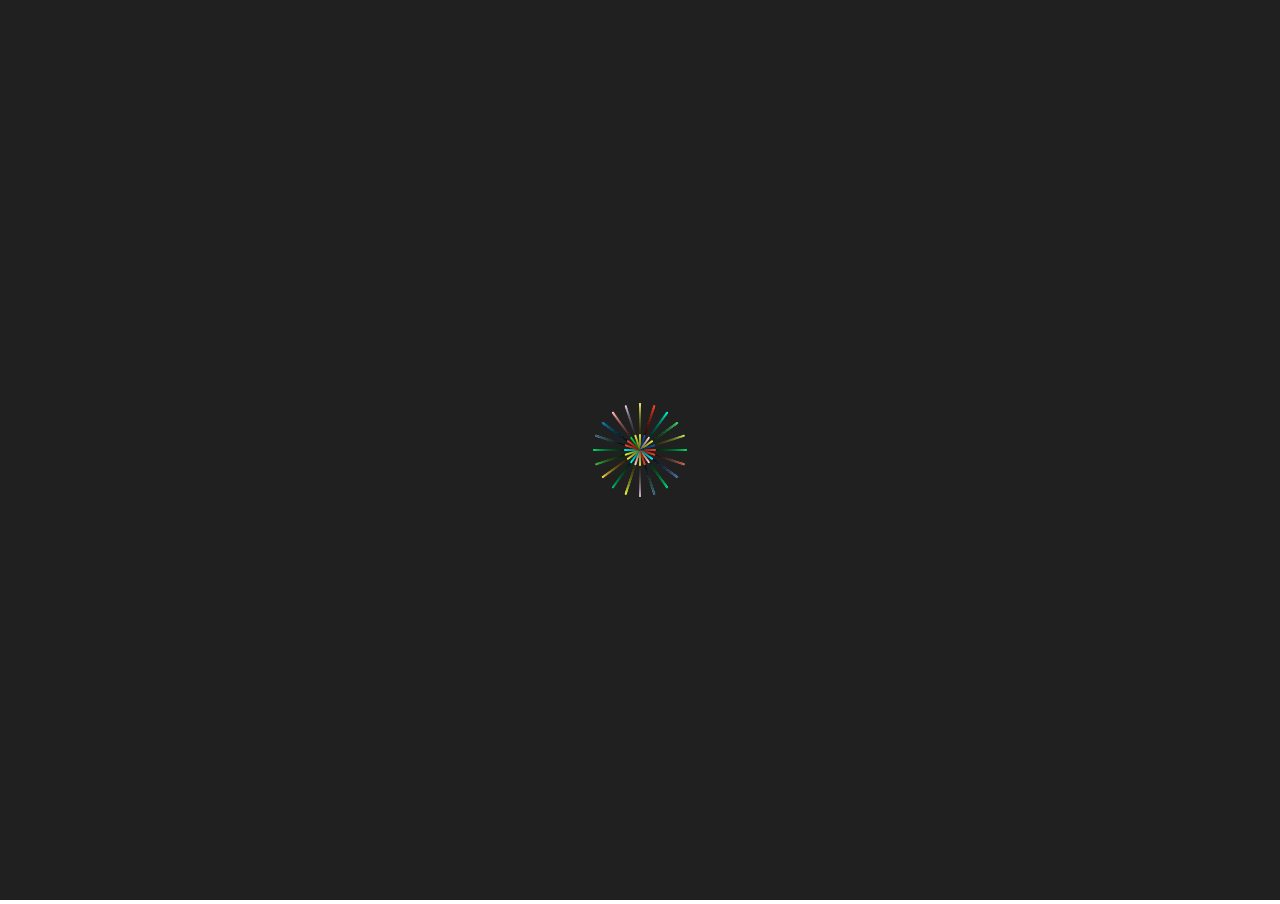
<file: minitask/canvas-demo/index.html>
<!DOCTYPE html>
<html lang="en">
  <head>
    <meta charset="UTF-8" />
    <meta http-equiv="X-UA-Compatible" content="IE=edge" />
    <meta name="viewport" content="width=device-width, initial-scale=1.0" />
    <title>Canvas Demo</title>
    <link rel="stylesheet" href="css/style.css" />
  </head>
  <body>
    <canvas id="canvas"></canvas>
    <script src="js/script.js"></script>
  </body>
</html>
</file>
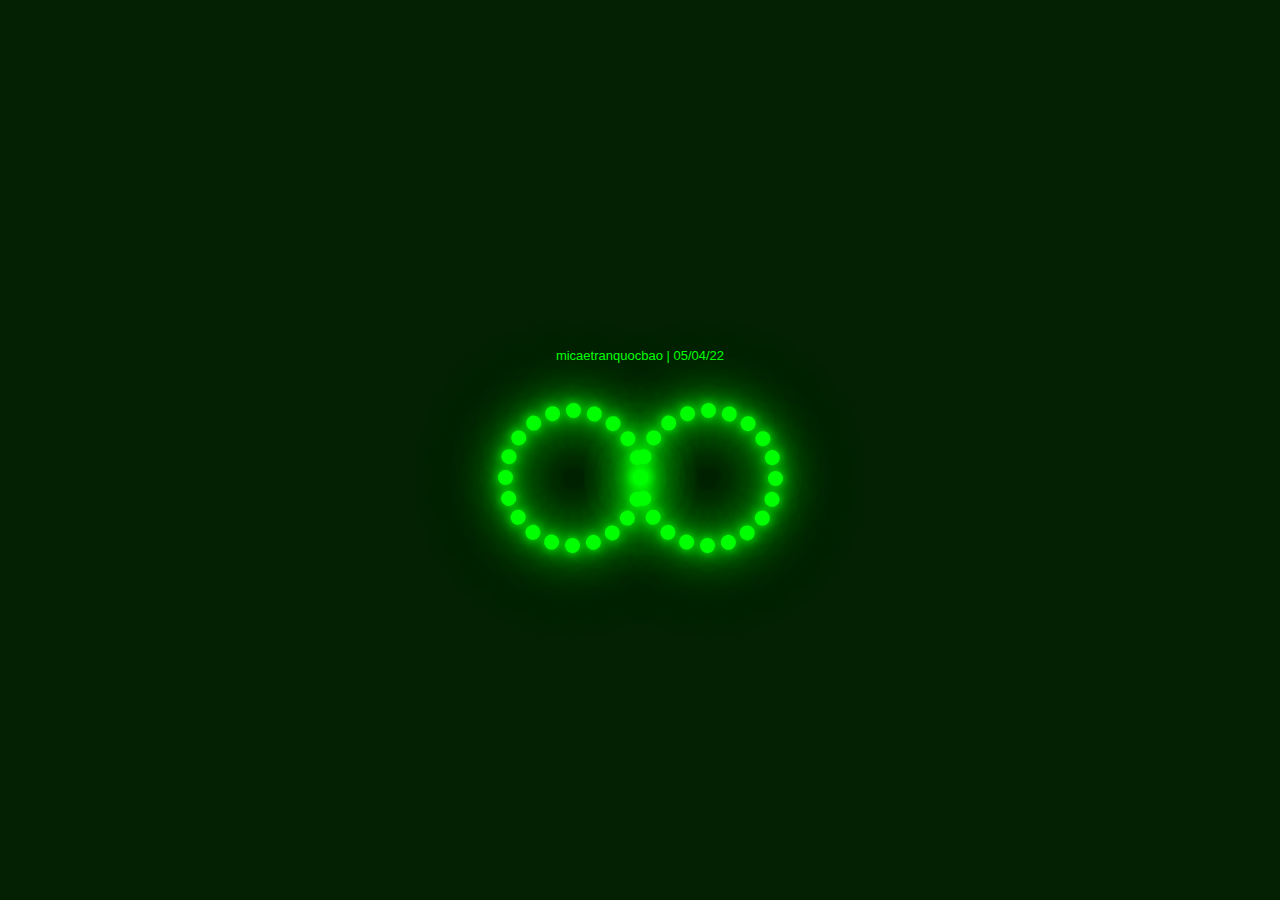
<file: minitask/infinify/index.html>
<!DOCTYPE html>
<html lang="en">
<head>
    <meta charset="UTF-8">
    <meta http-equiv="X-UA-Compatible" content="IE=edge">
    <meta name="viewport" content="width=device-width, initial-scale=1.0">
    <title>Infinity | CSS Only Animation Effects</title>
    <link rel="stylesheet" href="style.css">
</head>
<body>
    <section>
        <div id="quocbaotext">micaetranquocbao | 05/04/22</div>
        <div class="container">
            <div class="circle">
                <span style="--i:0;"></span>
                <span style="--i:1;"></span>
                <span style="--i:2;"></span>
                <span style="--i:3;"></span>
                <span style="--i:4;"></span>
                <span style="--i:5;"></span>
                <span style="--i:6;"></span>
                <span style="--i:7;"></span>
                <span style="--i:8;"></span>
                <span style="--i:9;"></span>
                <span style="--i:10;"></span>
                <span style="--i:11;"></span>
                <span style="--i:12;"></span>
                <span style="--i:13;"></span>
                <span style="--i:14;"></span>
                <span style="--i:15;"></span>
                <span style="--i:16;"></span>
                <span style="--i:17;"></span>
                <span style="--i:18;"></span>
                <span style="--i:19;"></span>
                <span style="--i:20;"></span>
            </div>
            <div class="circle">
                <span style="--i:0;"></span>
                <span style="--i:1;"></span>
                <span style="--i:2;"></span>
                <span style="--i:3;"></span>
                <span style="--i:4;"></span>
                <span style="--i:5;"></span>
                <span style="--i:6;"></span>
                <span style="--i:7;"></span>
                <span style="--i:8;"></span>
                <span style="--i:9;"></span>
                <span style="--i:10;"></span>
                <span style="--i:11;"></span>
                <span style="--i:12;"></span>
                <span style="--i:13;"></span>
                <span style="--i:14;"></span>
                <span style="--i:15;"></span>
                <span style="--i:16;"></span>
                <span style="--i:17;"></span>
                <span style="--i:18;"></span>
                <span style="--i:19;"></span>
                <span style="--i:20;"></span>
            </div>
        </div>
    </section>
</body>
</html>
<!-- thank you Online Tutorials -->
</file>
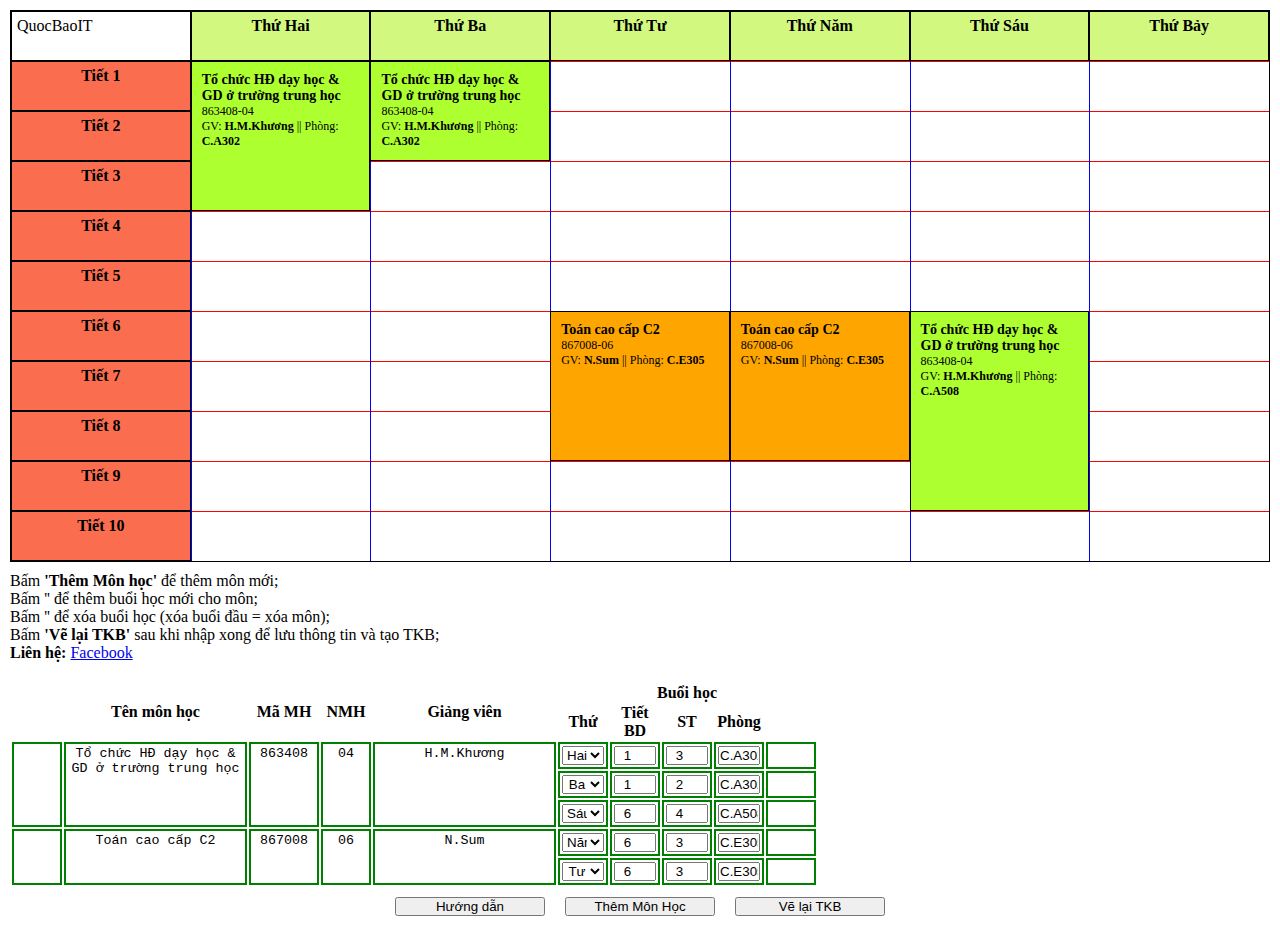
<file: minitask/tkb/index.html>
<!DOCTYPE html>
<html lang="vi">
  <head>
    <meta charset="UTF-8" />
    <meta http-equiv="X-UA-Compatible" content="IE=edge" />
    <meta name="viewport" content="width=device-width, initial-scale=1.0" />
    <title>Vẽ TKB SGU</title>
    <link
      href="https://nhuhatcaphe.blogspot.com/favicon.ico"
      rel="icon"
      type="image/x-icon"
    />
    <link href="http://quocbaoit.com/" rel="canonical" />
    <meta property="og:url" content="http://www.quocbaoit.com/" />
    <meta property="og:type" content="article" />
    <meta property="og:title" content="Vẽ TKB SGU | QUOCBAOIT.COM" />
    <meta
      property="og:description"
      content="Nhập thông tin lớp học để tạo thời khóa biểu theo tuần..."
    />
    <meta
      property="og:image"
      content="https://scontent.fsgn5-3.fna.fbcdn.net/v/t39.30808-6/329781899_601396435162382_775914314438914122_n.jpg?_nc_cat=104&ccb=1-7&_nc_sid=09cbfe&_nc_ohc=l9ARFlG877MAX8puolA&_nc_ht=scontent.fsgn5-3.fna&oh=00_AfDXgqS2dX8ZqO7715KMP5vOvSMwtWiGmPn5AbDy3b5Qdg&oe=64632D07"
    />
    <meta property="fb:app_id" content="241168473575713" />
    <meta property="og:locale" content="vi_VN" />
    <meta property="og:locale:alternate" content="en_US" />
    <meta property="og:locale:alternate" content="fr_FR" />
    <meta property="fb:admins" content="100005461099003" />
    <link
      href="https://cdn.jsdelivr.net/npm/bootstrap@5.3.0-alpha3/dist/css/bootstrap.min.css"
      rel="stylesheet"
      integrity="sha384-KK94CHFLLe+nY2dmCWGMq91rCGa5gtU4mk92HdvYe+M/SXH301p5ILy+dN9+nJOZ"
      crossorigin="anonymous"
    />
    <link
      rel="stylesheet"
      href="https://cdnjs.cloudflare.com/ajax/libs/font-awesome/6.4.0/css/all.min.css"
      integrity="sha512-iecdLmaskl7CVkqkXNQ/ZH/XLlvWZOJyj7Yy7tcenmpD1ypASozpmT/E0iPtmFIB46ZmdtAc9eNBvH0H/ZpiBw=="
      crossorigin="anonymous"
      referrerpolicy="no-referrer"
    />
    <link rel="stylesheet" href="style.css" />
  </head>
  <body>
    <div class="wrap-content">
      <div id="timetable" class=""></div>
      <div class="collapse" id="collapseExample">
        <div class="card card-body">
          <ul>
            <li>Bấm <b>'Thêm Môn học'</b> để thêm môn mới;</li>
            <li>
              Bấm '<i class="fa-sharp fa-solid fa-circle-plus"></i>' để thêm
              buổi học mới cho môn;
            </li>
            <li>
              Bấm '<i class="fa-solid fa-trash"></i>' để xóa buổi học (xóa buổi
              đầu = xóa môn);
            </li>
            <li>
              Bấm <b>'Vẽ lại TKB'</b> sau khi nhập xong để lưu thông tin và tạo
              TKB;
            </li>
            <li>
              <b>Liên hệ:</b>
              <a
                href="https://fb.quocbaoit.com"
                target="_blank"
                rel="noopener noreferrer"
                >Facebook <i class="fa-brands fa-facebook"></i
              ></a>
            </li>
          </ul>
        </div>
      </div>
      <div id="newtable" class="input-group">
        <table id="courseTable" class="table table-bordered border-primary">
          <thead>
            <tr>
              <th rowspan="2" style="width: 50px">&nbsp</th>
              <th rowspan="2">Tên môn học</th>
              <th rowspan="2" style="width: 70px">Mã MH</th>
              <th rowspan="2" style="width: 50px">NMH</th>
              <th rowspan="2">Giảng viên</th>
              <th colspan="5">Buổi học</th>
            </tr>
            <tr>
              <th style="width: 50px">Thứ</th>
              <th style="width: 50px">Tiết BD</th>
              <th style="width: 50px">ST</th>
              <th style="width: 50px">Phòng</th>
              <th style="width: 50px">&nbsp</th>
            </tr>
          </thead>
          <tbody></tbody>
        </table>

        <div class="groupButton">
          <button
            class="btn btn-info"
            type="button"
            data-bs-toggle="collapse"
            data-bs-target="#collapseExample"
            aria-expanded="false"
            aria-controls="collapseExample"
          >
            <i class="fa-solid fa-circle-info"></i>
            Hướng dẫn
          </button>
          <button
            id="addCourseButton"
            class="btn btn-primary"
            type="button"
            onclick="addCourse()"
          >
            Thêm Môn Học
          </button>
          <button
            type="button"
            id="redrawTimetableButton"
            class="btn btn-danger"
            onclick="getNewDataFromForm()"
          >
            Vẽ lại TKB
          </button>
        </div>
      </div>
    </div>
    <script
      src="https://cdn.jsdelivr.net/npm/@popperjs/core@2.11.7/dist/umd/popper.min.js"
      integrity="sha384-zYPOMqeu1DAVkHiLqWBUTcbYfZ8osu1Nd6Z89ify25QV9guujx43ITvfi12/QExE"
      crossorigin="anonymous"
    ></script>
    <script
      src="https://cdn.jsdelivr.net/npm/bootstrap@5.3.0-alpha3/dist/js/bootstrap.min.js"
      integrity="sha384-Y4oOpwW3duJdCWv5ly8SCFYWqFDsfob/3GkgExXKV4idmbt98QcxXYs9UoXAB7BZ"
      crossorigin="anonymous"
    ></script>
    <script src="drawTKB.js"></script>
    <script src="handleData2.js"></script>
    <script src="script2.js"></script>
  </body>
</html>
</file>
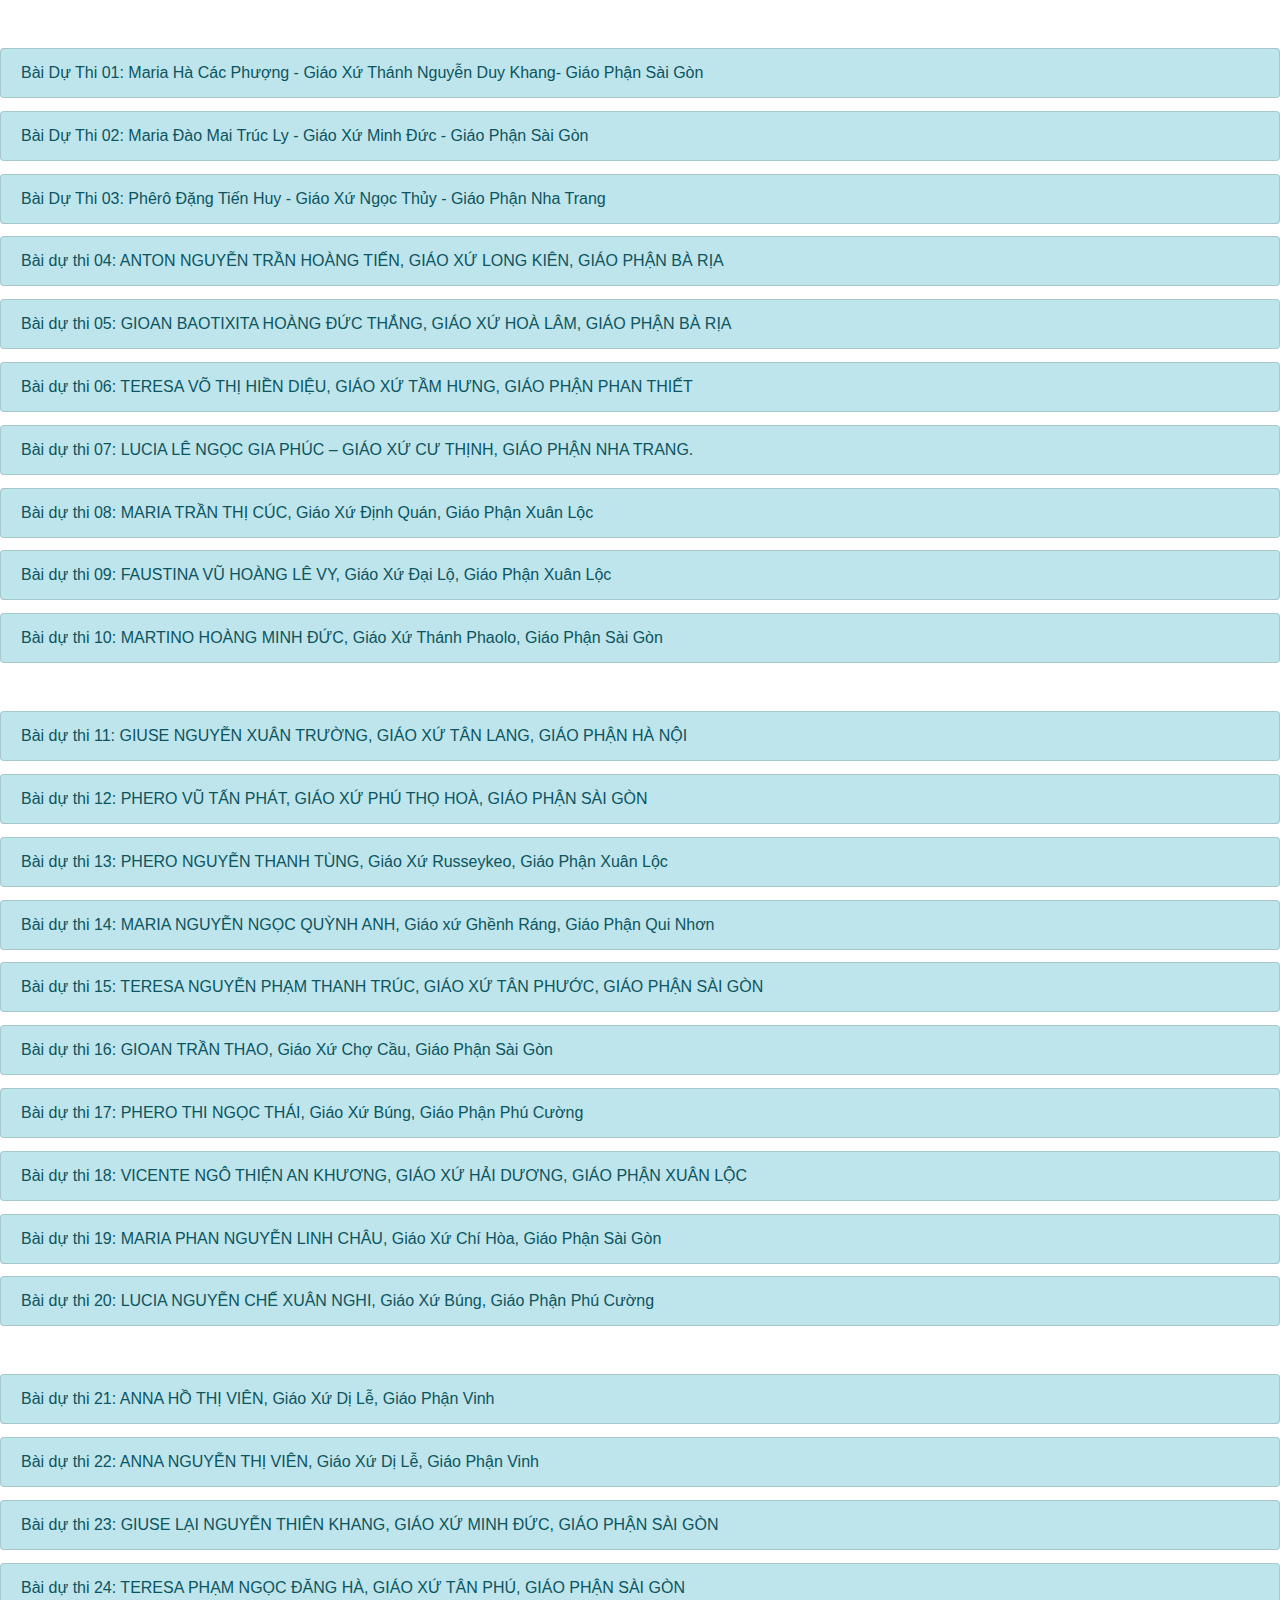
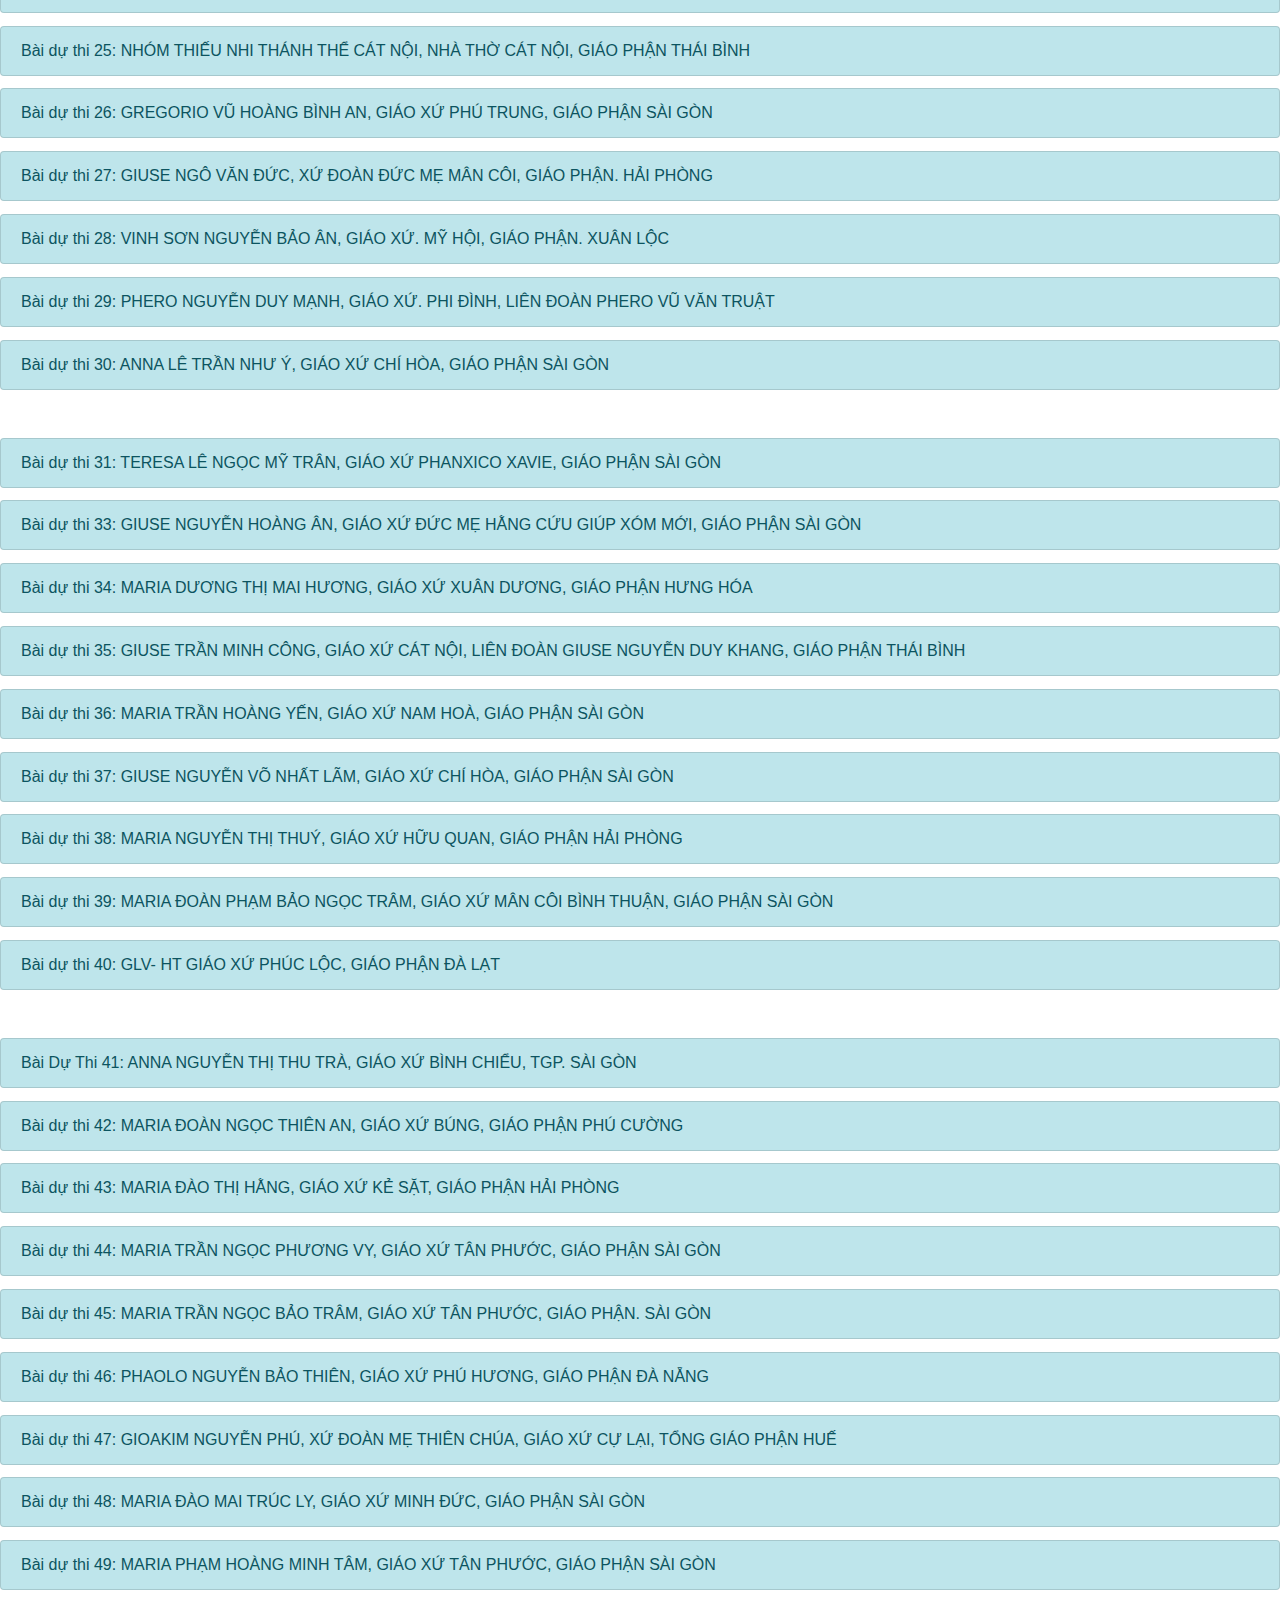
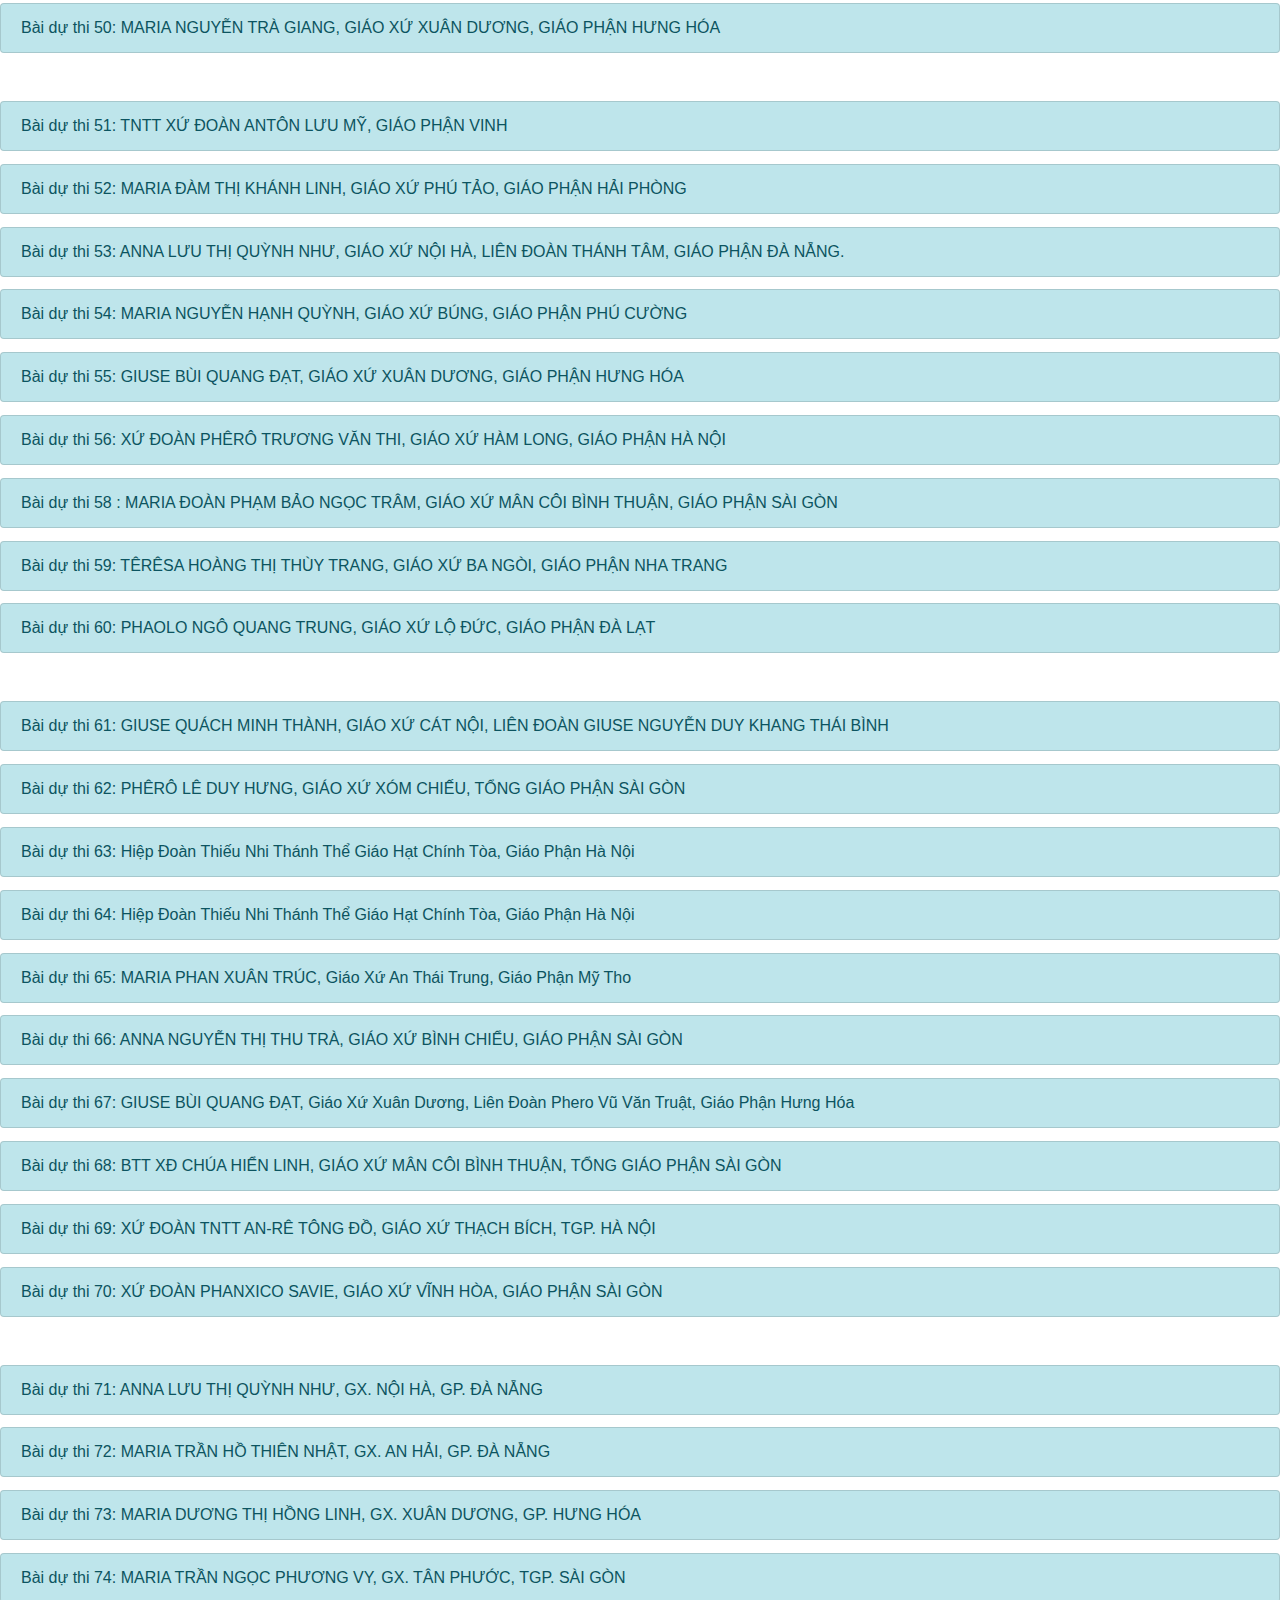
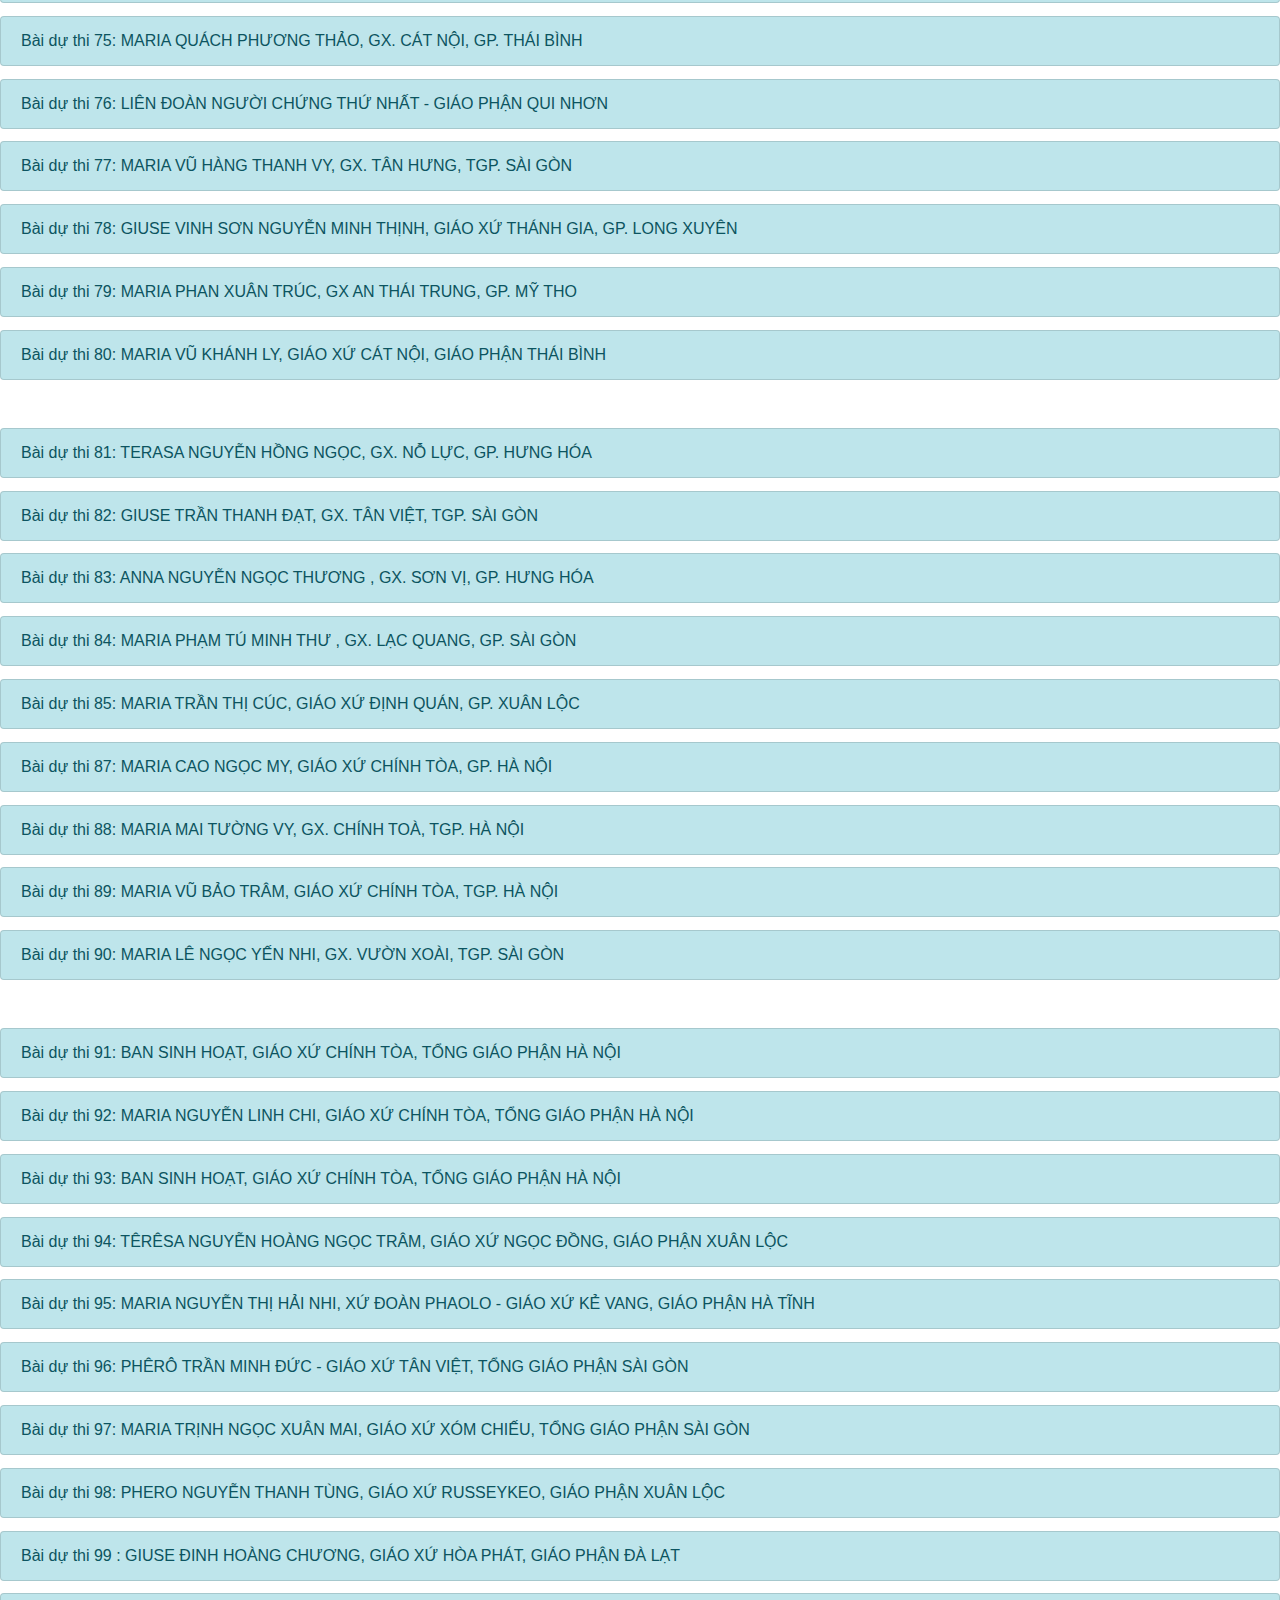
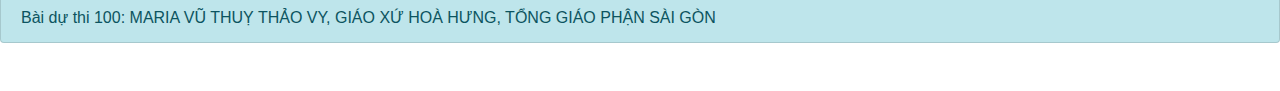
<file: tonghoplinkbaiduthi.html>
<!DOCTYPE html>
<html lang="en">
<head>
    <meta charset="UTF-8">
    <meta http-equiv="X-UA-Compatible" content="IE=edge">
    <meta name="viewport" content="width=device-width, initial-scale=1.0">
    <title>Tổng hợp link bài dự thi | Covid quá, có Chúa đây</title>
    <link rel="stylesheet" href="https://maxcdn.bootstrapcdn.com/bootstrap/4.0.0/css/bootstrap.min.css" integrity="sha384-Gn5384xqQ1aoWXA+058RXPxPg6fy4IWvTNh0E263XmFcJlSAwiGgFAW/dAiS6JXm" crossorigin="anonymous">
</head>
<body>
    <style>
        .linkbaiduthi + .linkbaiduthi {
            padding-top: 0.8rem;
        }
        .linkbaiduthi {
            font-size: 1rem;
        }
        .ngatnhom {
            height: 3rem;
        }
        .linkbaiduthi > a {
            font-size: 1rem;
        } 
    </style>
    
    <div class="ngatnhom"></div>
    <div class="linkbaiduthi">
        <a class="list-group-item list-group-item-action list-group-item-info" href="http://bohoathieng.com/index.php/covid-qua-co-chua-day/item/47-bai-du-thi-1-maria-ha-cac-phuong">
            Bài Dự Thi 01: Maria Hà Các Phượng - Giáo Xứ Thánh Nguyễn Duy Khang- Giáo Phận Sài Gòn
        </a>
    </div>
    <div class="linkbaiduthi">
        <a class="list-group-item list-group-item-action list-group-item-info" href="http://bohoathieng.com/index.php/covid-qua-co-chua-day/item/48-bai-du-thi-02-maria-dao-mai-truc-ly">
            Bài Dự Thi 02: Maria Đào Mai Trúc Ly - Giáo Xứ Minh Đức - Giáo Phận Sài Gòn
        </a>
    </div>
    <div class="linkbaiduthi">
        <a class="list-group-item list-group-item-action list-group-item-info" href="http://bohoathieng.com/index.php/covid-qua-co-chua-day/item/46-bai-du-thi03-phero-dang-tien-huy">
            Bài Dự Thi 03: Phêrô Đặng Tiến Huy - Giáo Xứ Ngọc Thủy - Giáo Phận Nha Trang
        </a>
    </div>
    <div class="linkbaiduthi">
        <a class="list-group-item list-group-item-action list-group-item-info" href="http://bohoathieng.com/index.php/covid-qua-co-chua-day/item/64-bai-du-thi-04-anton-nguyen-tran-hoang-tien-gx-long-kien-gp-ba-ria">
            Bài dự thi 04: ANTON NGUYỄN TRẦN HOÀNG TIẾN, GIÁO XỨ LONG KIÊN, GIÁO PHẬN BÀ RỊA
        </a>
    </div>
    <div class="linkbaiduthi">
        <a class="list-group-item list-group-item-action list-group-item-info" href="http://bohoathieng.com/index.php/covid-qua-co-chua-day/item/63-bai-du-thi-05-gioan-baotixita-hoang-duc-thang-gx-hoa-lam-gp-ba-ria">
            Bài dự thi 05: GIOAN BAOTIXITA HOÀNG ĐỨC THẮNG, GIÁO XỨ HOÀ LÂM, GIÁO PHẬN BÀ RỊA
        </a>
    </div>
    <div class="linkbaiduthi">
        <a class="list-group-item list-group-item-action list-group-item-info" href="http://bohoathieng.com/index.php/covid-qua-co-chua-day/item/62-bai-du-thi-06-teresa-vo-thi-hien-dieu-gx-tam-hung-gp-phan-thiet">
            Bài dự thi 06: TERESA VÕ THỊ HIỀN DIỆU, GIÁO XỨ TẦM HƯNG, GIÁO PHẬN PHAN THIẾT
        </a>
    </div>
    <div class="linkbaiduthi">
        <a class="list-group-item list-group-item-action list-group-item-info" href="http://bohoathieng.com/index.php/covid-qua-co-chua-day/item/61-bai-du-thi-07-lucia-le-ngoc-gia-phuc-gx-cu-thinh-gp-nha-trang">
            Bài dự thi 07: LUCIA LÊ NGỌC GIA PHÚC – GIÁO XỨ CƯ THỊNH, GIÁO PHẬN NHA TRANG.
        </a>
    </div>
    <div class="linkbaiduthi">
        <a class="list-group-item list-group-item-action list-group-item-info" href="http://bohoathieng.com/index.php/covid-qua-co-chua-day/item/70-bai-du-thi-08-maria-tran-thi-cuc-giao-xu-dinh-quan-giao-phan-xuan-loc">
            Bài dự thi 08: MARIA TRẦN THỊ CÚC, Giáo Xứ Định Quán, Giáo Phận Xuân Lộc
        </a>
    </div>
    <div class="linkbaiduthi">
        <a class="list-group-item list-group-item-action list-group-item-info" href="http://bohoathieng.com/index.php/covid-qua-co-chua-day/item/72-bai-du-thi-9-faustina-vu-hoang-le-vy-giao-xu-dai-lo-giao-phan-xuan-loc">
            Bài dự thi 09: FAUSTINA VŨ HOÀNG LÊ VY, Giáo Xứ Đại Lộ, Giáo Phận Xuân Lộc
        </a>
    </div>
    <div class="linkbaiduthi">
        <a class="list-group-item list-group-item-action list-group-item-info" href="http://bohoathieng.com/index.php/covid-qua-co-chua-day/item/74-bai-du-thi-10-martino-hoang-minh-duc-giao-xu-thanh-phaolo-giao-phan-sai-gon">
            Bài dự thi 10: MARTINO HOÀNG MINH ĐỨC, Giáo Xứ Thánh Phaolo, Giáo Phận Sài Gòn
        </a>
    </div>
    <div class="ngatnhom"></div>
    <div class="linkbaiduthi">
        <a class="list-group-item list-group-item-action list-group-item-info" href="http://bohoathieng.com/index.php/covid-qua-co-chua-day/item/65-bai-du-thi-11-giuse-nguyen-xuan-truong-gx-tan-lang-gp-ha-noi">
            Bài dự thi 11: GIUSE NGUYỄN XUÂN TRƯỜNG, GIÁO XỨ TÂN LANG, GIÁO PHẬN HÀ NỘI
        </a>
    </div>
    <div class="linkbaiduthi">
        <a class="list-group-item list-group-item-action list-group-item-info" href="http://bohoathieng.com/index.php/covid-qua-co-chua-day/item/69-bai-du-thi-12-phero-vu-tan-phat-gx-phu-tho-hoa-gp-sai-gon">
            Bài dự thi 12: PHERO VŨ TẤN PHÁT, GIÁO XỨ PHÚ THỌ HOÀ, GIÁO PHẬN SÀI GÒN
        </a>
    </div>
    <div class="linkbaiduthi">
        <a class="list-group-item list-group-item-action list-group-item-info" href="http://bohoathieng.com/index.php/covid-qua-co-chua-day/item/76-bai-du-thi-13-phero-nguyen-thanh-tung-giao-xu-russeykeo-giao-phan-xuan-loc">
            Bài dự thi 13: PHERO NGUYỄN THANH TÙNG, Giáo Xứ Russeykeo, Giáo Phận Xuân Lộc
        </a>
    </div>
    <div class="linkbaiduthi">
        <a class="list-group-item list-group-item-action list-group-item-info" href="http://bohoathieng.com/index.php/covid-qua-co-chua-day/item/80-bai-du-thi-14-maria-nguyen-ngoc-quynh-anh-giao-xu-ghenh-rang-giao-phan-qui-nhon">
            Bài dự thi 14: MARIA NGUYỄN NGỌC QUỲNH ANH, Giáo xứ Ghềnh Ráng, Giáo Phận Qui Nhơn
        </a>
    </div>
    <div class="linkbaiduthi">
        <a class="list-group-item list-group-item-action list-group-item-info" href="http://bohoathieng.com/index.php/covid-qua-co-chua-day/item/68-bai-du-thi-15-teresa-nguyen-pham-thanh-truc-gx-tan-phuoc-gp-sai-gon">
            Bài dự thi 15: TERESA NGUYỄN PHẠM THANH TRÚC, GIÁO XỨ TÂN PHƯỚC, GIÁO PHẬN SÀI GÒN
        </a>
    </div>
    <div class="linkbaiduthi">
        <a class="list-group-item list-group-item-action list-group-item-info" href="http://bohoathieng.com/index.php/covid-qua-co-chua-day/item/83-bai-du-thi-16-gioan-tran-thao-giao-xu-cho-cau-giao-phan-sai-gon">
            Bài dự thi 16: GIOAN TRẦN THAO, Giáo Xứ Chợ Cầu, Giáo Phận Sài Gòn
        </a>
    </div>
    <div class="linkbaiduthi">
        <a class="list-group-item list-group-item-action list-group-item-info" href="http://bohoathieng.com/index.php/covid-qua-co-chua-day/item/87-bai-du-thi-17-phero-thi-ngoc-thai-giao-xu-bung-giao-phan-phu-cuong">
            Bài dự thi 17: PHERO THI NGỌC THÁI, Giáo Xứ Búng, Giáo Phận Phú Cường
        </a>
    </div>
    <div class="linkbaiduthi">
        <a class="list-group-item list-group-item-action list-group-item-info" href="http://bohoathieng.com/index.php/covid-qua-co-chua-day/item/66-bai-du-thi-18-vincente-ngo-thien-an-khuong-gx-hai-duong-gp-xuan-loc">
            Bài dự thi 18: VICENTE NGÔ THIỆN AN KHƯƠNG, GIÁO XỨ HẢI DƯƠNG, GIÁO PHẬN XUÂN LỘC
        </a>
    </div>
    <div class="linkbaiduthi">
        <a class="list-group-item list-group-item-action list-group-item-info" href="http://bohoathieng.com/index.php/covid-qua-co-chua-day/item/93-bai-du-thi-19-maria-phan-nguyen-linh-chau-giao-xu-chi-hoa-giao-phan-sai-gon">
            Bài dự thi 19: MARIA PHAN NGUYỄN LINH CHÂU, Giáo Xứ Chí Hòa, Giáo Phận Sài Gòn
        </a>
    </div>
    <div class="linkbaiduthi">
        <a class="list-group-item list-group-item-action list-group-item-info" href="http://bohoathieng.com/index.php/covid-qua-co-chua-day/item/96-bai-du-thi-20-lucia-nguyen-che-xuan-nghi-giao-xu-bung-giao-phan-phu-cuong">
            Bài dự thi 20: LUCIA NGUYỄN CHẾ XUÂN NGHI, Giáo Xứ Búng, Giáo Phận Phú Cường
        </a>
    </div>
    <div class="ngatnhom"></div>
    <div class="linkbaiduthi">
        <a class="list-group-item list-group-item-action list-group-item-info" href="http://bohoathieng.com/index.php/covid-qua-co-chua-day/item/101-bai-du-thi-21-anna-ho-thi-vien-giao-xu-di-le-giao-phan-vinh">
            Bài dự thi 21: ANNA HỒ THỊ VIÊN, Giáo Xứ Dị Lễ, Giáo Phận Vinh
        </a>
    </div>
    <div class="linkbaiduthi">
        <a class="list-group-item list-group-item-action list-group-item-info" href="http://bohoathieng.com/index.php/covid-qua-co-chua-day/item/103-bai-du-thi-22-anna-nguyen-thi-vien-giao-xu-di-le-giao-phan-vinh">
            Bài dự thi 22: ANNA NGUYỄN THỊ VIÊN, Giáo Xứ Dị Lễ, Giáo Phận Vinh
        </a>
    </div>
    <div class="linkbaiduthi">
        <a class="list-group-item list-group-item-action list-group-item-info" href="http://bohoathieng.com/index.php/covid-qua-co-chua-day/item/106-bai-du-thi-23-giuse-lai-nguyen-thien-khang-giao-xu-minh-duc-giao-phan-sai-gon">
            Bài dự thi 23: GIUSE LẠI NGUYỄN THIÊN KHANG, GIÁO XỨ MINH ĐỨC, GIÁO PHẬN SÀI GÒN
        </a>
    </div>
    <div class="linkbaiduthi">
        <a class="list-group-item list-group-item-action list-group-item-info" href="http://bohoathieng.com/index.php/covid-qua-co-chua-day/item/67-bai-du-thi-24-teresa-pham-ngoc-dang-ha-gx-tan-phu-gp-sai-gon">
            Bài dự thi 24: TERESA PHẠM NGỌC ĐĂNG HÀ, GIÁO XỨ TÂN PHÚ, GIÁO PHẬN SÀI GÒN
        </a>
    </div>
    <div class="linkbaiduthi">
        <a class="list-group-item list-group-item-action list-group-item-info" href="http://bohoathieng.com/index.php/covid-qua-co-chua-day/item/108-bai-du-thi-25-nhom-thieu-nhi-thanh-the-cat-noi-nha-tho-cat-noi-giao-phan-thai-binh">
            Bài dự thi 25: NHÓM THIẾU NHI THÁNH THỂ CÁT NỘI, NHÀ THỜ CÁT NỘI, GIÁO PHẬN THÁI BÌNH
        </a>
    </div>
    <div class="linkbaiduthi">
        <a class="list-group-item list-group-item-action list-group-item-info" href="http://bohoathieng.com/index.php/covid-qua-co-chua-day/item/110-bai-du-thi-26-gregorio-vu-hoang-binh-an-giao-xu-phu-trung-giao-phan-sai-gon">
            Bài dự thi 26: GREGORIO VŨ HOÀNG BÌNH AN, GIÁO XỨ PHÚ TRUNG, GIÁO PHẬN SÀI GÒN
        </a>
    </div>
    <div class="linkbaiduthi">
        <a class="list-group-item list-group-item-action list-group-item-info" href="http://bohoathieng.com/index.php/covid-qua-co-chua-day/item/56-bai-du-thi-giuse-ngo-van-phuc-xu-doan-duc-me-man-coi-gp-hai-phong">
            Bài dự thi 27: GIUSE NGÔ VĂN ĐỨC, XỨ ĐOÀN ĐỨC MẸ MÂN CÔI, GIÁO PHẬN. HẢI PHÒNG
        </a>
    </div>
    <div class="linkbaiduthi">
        <a class="list-group-item list-group-item-action list-group-item-info" href="http://bohoathieng.com/index.php/covid-qua-co-chua-day/item/57-bai-du-thi-28-vinh-son-nguyen-bao-an-gx-my-hoi-gp-xuan-loc">
            Bài dự thi 28: VINH SƠN NGUYỄN BẢO ÂN, GIÁO XỨ. MỸ HỘI, GIÁO PHẬN. XUÂN LỘC
        </a>
    </div>
    <div class="linkbaiduthi">
        <a class="list-group-item list-group-item-action list-group-item-info" href="http://bohoathieng.com/index.php/covid-qua-co-chua-day/item/58-bai-du-thi-29-phero-nguyen-duy-manh-gx-phi-dinh-lien-doan-phero-vu-van-truat">
            Bài dự thi 29: PHERO NGUYỄN DUY MẠNH, GIÁO XỨ. PHI ĐÌNH, LIÊN ĐOÀN PHERO VŨ VĂN TRUẬT
        </a>
    </div>
    <div class="linkbaiduthi">
        <a class="list-group-item list-group-item-action list-group-item-info" href="http://bohoathieng.com/index.php/covid-qua-co-chua-day/item/60-bai-du-thi-30-anna-le-tran-nhu-y-gx-chi-hoa-gp-sai-gon">
            Bài dự thi 30: ANNA LÊ TRẦN NHƯ Ý, GIÁO XỨ CHÍ HÒA, GIÁO PHẬN SÀI GÒN
        </a>
    </div>
    <div class="ngatnhom"></div>
    <div class="linkbaiduthi">
        <a class="list-group-item list-group-item-action list-group-item-info" href="http://bohoathieng.com/index.php/covid-qua-co-chua-day/item/71-bai-du-thi-31-teresa-le-ngoc-my-tran-giao-xu-phanxico-xavie-giao-phan-sai-gon">
            Bài dự thi 31: TERESA LÊ NGỌC MỸ TRÂN, GIÁO XỨ PHANXICO XAVIE, GIÁO PHẬN SÀI GÒN
        </a>
    </div>
    <div class="linkbaiduthi">
        <a class="list-group-item list-group-item-action list-group-item-info" href="http://bohoathieng.com/index.php/covid-qua-co-chua-day/item/114-bai-du-thi-33-giuse-nguyen-hoang-an-giao-xu-duc-me-hang-cuu-giup-xom-moi-giao-phan-sai-gon">
            Bài dự thi 33: GIUSE NGUYỄN HOÀNG ÂN, GIÁO XỨ ĐỨC MẸ HẰNG CỨU GIÚP XÓM MỚI, GIÁO PHẬN SÀI GÒN
        </a>
    </div>
    <div class="linkbaiduthi">
        <a class="list-group-item list-group-item-action list-group-item-info" href="http://bohoathieng.com/index.php/covid-qua-co-chua-day/item/73-bai-du-thi-34-maria-duong-thi-mai-huong-giao-xu-xuan-duong-giao-phan-hung-hoa">
            Bài dự thi 34: MARIA DƯƠNG THỊ MAI HƯƠNG, GIÁO XỨ XUÂN DƯƠNG, GIÁO PHẬN HƯNG HÓA
        </a>
    </div>
    <div class="linkbaiduthi">
        <a class="list-group-item list-group-item-action list-group-item-info" href="http://bohoathieng.com/index.php/covid-qua-co-chua-day/item/115-bai-du-thi-35-giuse-tran-minh-cong-giao-xu-cat-noi-lien-doan-giuse-nguyen-duy-khang-giao-phan-thai-binh">
            Bài dự thi 35: GIUSE TRẦN MINH CÔNG, GIÁO XỨ CÁT NỘI, LIÊN ĐOÀN GIUSE NGUYỄN DUY KHANG, GIÁO PHẬN THÁI BÌNH
        </a>
    </div>
    <div class="linkbaiduthi">
        <a class="list-group-item list-group-item-action list-group-item-info" href="http://bohoathieng.com/index.php/covid-qua-co-chua-day/item/112-bai-du-thi-36-maria-tran-hoang-yen-giao-xu-nam-hoa-giao-phan-sai-gon">
            Bài dự thi 36: MARIA TRẦN HOÀNG YẾN, GIÁO XỨ NAM HOÀ, GIÁO PHẬN SÀI GÒN
        </a>
    </div>
    <div class="linkbaiduthi">
        <a class="list-group-item list-group-item-action list-group-item-info" href="http://bohoathieng.com/index.php/covid-qua-co-chua-day/item/113-bai-du-thi-37-giuse-nguyen-vo-nhat-lam-giao-xu-chi-hoa-giao-phan-sai-gon">
            Bài dự thi 37: GIUSE NGUYỄN VÕ NHẤT LÃM, GIÁO XỨ CHÍ HÒA, GIÁO PHẬN SÀI GÒN
        </a>
    </div>
    <div class="linkbaiduthi">
        <a class="list-group-item list-group-item-action list-group-item-info" href="http://bohoathieng.com/index.php/covid-qua-co-chua-day/item/116-bai-du-thi-38-maria-nguyen-thi-thuy-giao-xu-huu-quan-giao-phan-hai-phong">
            Bài dự thi 38: MARIA NGUYỄN THỊ THUÝ, GIÁO XỨ HỮU QUAN,  GIÁO PHẬN HẢI PHÒNG
        </a>
    </div>
    <div class="linkbaiduthi">
        <a class="list-group-item list-group-item-action list-group-item-info" href="http://bohoathieng.com/index.php/covid-qua-co-chua-day/item/117-bai-di-thi-39-maria-doan-pham-bao-ngoc-tram-giao-xu-man-coi-binh-thuan-giao-phan-sai-gon">
            Bài dự thi 39: MARIA ĐOÀN PHẠM BẢO NGỌC TRÂM, GIÁO XỨ MÂN CÔI BÌNH THUẬN, GIÁO PHẬN SÀI GÒN
        </a>
    </div>
    <div class="linkbaiduthi">
        <a class="list-group-item list-group-item-action list-group-item-info" href="http://bohoathieng.com/index.php/covid-qua-co-chua-day/item/118-bai-du-thi-40-glv-ht-giao-xu-phuc-loc-giao-phan-da-lat">
            Bài dự thi 40: GLV- HT GIÁO XỨ PHÚC LỘC, GIÁO PHẬN ĐÀ LẠT
        </a>
    </div>
    <div class="ngatnhom"></div>
    <div class="linkbaiduthi">
        <a class="list-group-item list-group-item-action list-group-item-info" href="http://bohoathieng.com/index.php/covid-qua-co-chua-day/item/134-bai-du-thi-41-anna-nguyen-thi-thu-tra-gx-binh-chiue-gp-sg">
            Bài Dự Thi 41: ANNA NGUYỄN THỊ THU TRÀ, GIÁO XỨ BÌNH CHIỂU, TGP. SÀI GÒN
        </a>
    </div>
    <div class="linkbaiduthi">
        <a class="list-group-item list-group-item-action list-group-item-info" href="http://bohoathieng.com/index.php/covid-qua-co-chua-day/item/91-bai-du-thi-42-maria-doan-ngoc-thien-an">
            Bài dự thi 42: MARIA ĐOÀN NGỌC THIÊN AN, GIÁO XỨ BÚNG, GIÁO PHẬN PHÚ CƯỜNG
        </a>
    </div>
    <div class="linkbaiduthi">
        <a class="list-group-item list-group-item-action list-group-item-info" href="http://bohoathieng.com/index.php/covid-qua-co-chua-day/item/88-bai-du-thi-43-maria-dao-thi-hang">
            Bài dự thi 43: MARIA ĐÀO THỊ HẰNG, GIÁO XỨ KẺ SẶT, GIÁO PHẬN HẢI PHÒNG
        </a>
    </div>
    <div class="linkbaiduthi">
        <a class="list-group-item list-group-item-action list-group-item-info" href="http://bohoathieng.com/index.php/covid-qua-co-chua-day/item/104-bai-du-thi-44-maria-tran-ngoc-phuong-vy">
            Bài dự thi 44: MARIA TRẦN NGỌC PHƯƠNG VY, GIÁO XỨ TÂN PHƯỚC, GIÁO PHẬN SÀI GÒN
        </a>
    </div>
    <div class="linkbaiduthi">
        <a class="list-group-item list-group-item-action list-group-item-info" href="http://bohoathieng.com/index.php/covid-qua-co-chua-day/item/84-bai-du-thi-45-maria-tran-ngoc-bao-tram-giao-xu-tan-phuoc-giao-phan-sai-gon">
            Bài dự thi 45: MARIA TRẦN NGỌC BẢO TRÂM, GIÁO XỨ TÂN PHƯỚC, GIÁO PHẬN. SÀI GÒN
        </a>
    </div>
    <div class="linkbaiduthi">
        <a class="list-group-item list-group-item-action list-group-item-info" href="http://bohoathieng.com/index.php/covid-qua-co-chua-day/item/86-bai-du-thi-46-phaolo-nguyen-bao-thien-giao-xu-phu-huong-giao-phan-da-nang">
            Bài dự thi 46: PHAOLO NGUYỄN BẢO THIÊN, GIÁO XỨ PHÚ HƯƠNG, GIÁO PHẬN ĐÀ NẴNG
        </a>
    </div>
    <div class="linkbaiduthi">
        <a class="list-group-item list-group-item-action list-group-item-info" href="http://bohoathieng.com/index.php/covid-qua-co-chua-day/item/85-bai-du-thi-47-gioankim-nguyen-phu-xu-doan-me-thien-chua-giao-xu-cu-lai-tong-giao-phan-hue">
            Bài dự thi 47: GIOAKIM NGUYỄN PHÚ, XỨ ĐOÀN MẸ THIÊN CHÚA, GIÁO XỨ CỰ LẠI, TỔNG GIÁO PHẬN HUẾ
        </a>
    </div>
    <div class="linkbaiduthi">
        <a class="list-group-item list-group-item-action list-group-item-info" href="http://bohoathieng.com/index.php/covid-qua-co-chua-day/item/82-bai-du-thi-48-maria-dao-mai-truc-ly-giao-xu-minh-duc-giao-phan-sai-gon">
            Bài dự thi 48: MARIA ĐÀO MAI TRÚC LY, GIÁO XỨ MINH ĐỨC, GIÁO PHẬN SÀI GÒN
        </a>
    </div>
    <div class="linkbaiduthi">
        <a class="list-group-item list-group-item-action list-group-item-info" href="http://bohoathieng.com/index.php/covid-qua-co-chua-day/item/81-bai-du-thi-49-maria-pham-hoang-minh-tam-giao-xu-tan-phuoc-giao-phan-sai-gon">
            Bài dự thi 49: MARIA PHẠM HOÀNG MINH TÂM, GIÁO XỨ TÂN PHƯỚC, GIÁO PHẬN SÀI GÒN
        </a>
    </div>
    <div class="linkbaiduthi">
        <a class="list-group-item list-group-item-action list-group-item-info" href="http://bohoathieng.com/index.php/covid-qua-co-chua-day/item/79-bai-du-thi-50-maria-nguyen-tra-giang-giao-xu-xuan-duong-giao-phan-hung-hoa">
            Bài dự thi 50: MARIA NGUYỄN TRÀ GIANG, GIÁO XỨ XUÂN DƯƠNG, GIÁO PHẬN HƯNG HÓA
        </a>
    </div>
    <div class="ngatnhom"></div>
    <div class="linkbaiduthi">
        <a class="list-group-item list-group-item-action list-group-item-info" href="http://bohoathieng.com/index.php/covid-qua-co-chua-day/item/78-bai-du-thi-51-tntt-xu-doan-anton-luu-my-giao-phan-vinh">
            Bài dự thi 51: TNTT XỨ ĐOÀN ANTÔN LƯU MỸ, GIÁO PHẬN VINH
        </a>
    </div>
    <div class="linkbaiduthi">
        <a class="list-group-item list-group-item-action list-group-item-info" href="http://bohoathieng.com/index.php/covid-qua-co-chua-day/item/77-bai-du-thi-52-maria-dam-thi-khanh-linh-giao-xu-phu-tao-giao-phan-hai-phong">
            Bài dự thi 52: MARIA ĐÀM THỊ KHÁNH LINH, GIÁO XỨ PHÚ TẢO, GIÁO PHẬN HẢI PHÒNG
        </a>
    </div>
    <div class="linkbaiduthi">
        <a class="list-group-item list-group-item-action list-group-item-info" href="http://bohoathieng.com/index.php/covid-qua-co-chua-day/item/75-bai-du-thi-53-anna-luu-thi-quynh-nhu-giao-xu-noi-ha-lien-doan-thanh-tam-giao-phan-da-nang">
            Bài dự thi 53: ANNA LƯU THỊ QUỲNH NHƯ, GIÁO XỨ NỘI HÀ, LIÊN ĐOÀN THÁNH TÂM, GIÁO PHẬN ĐÀ NẴNG.
        </a>
    </div>
    <div class="linkbaiduthi">
        <a class="list-group-item list-group-item-action list-group-item-info" href="http://bohoathieng.com/index.php/covid-qua-co-chua-day/item/94-bai-du-thi-54-maria-nguyen-hanh-quynh">
            Bài dự thi 54: MARIA NGUYỄN HẠNH QUỲNH, GIÁO XỨ BÚNG, GIÁO PHẬN PHÚ CƯỜNG
        </a>
    </div>
    <div class="linkbaiduthi">
        <a class="list-group-item list-group-item-action list-group-item-info" href="http://bohoathieng.com/index.php/covid-qua-co-chua-day/item/100-bai-du-thi-55-giuse-bui-quang-dat">
            Bài dự thi 55: GIUSE BÙI QUANG ĐẠT, GIÁO XỨ XUÂN DƯƠNG, GIÁO PHẬN HƯNG HÓA
        </a>
    </div>
    <div class="linkbaiduthi">
        <a class="list-group-item list-group-item-action list-group-item-info" href="http://bohoathieng.com/index.php/covid-qua-co-chua-day/item/99-bai-du-thi-56-xu-doan-phero-truong-van-thi">
            Bài dự thi 56: XỨ ĐOÀN PHÊRÔ TRƯƠNG VĂN THI, GIÁO XỨ HÀM LONG, GIÁO PHẬN HÀ NỘI
        </a>
    </div>
    <div class="linkbaiduthi">
        <a class="list-group-item list-group-item-action list-group-item-info" href="http://bohoathieng.com/index.php/covid-qua-co-chua-day/item/98-bai-du-thi-58-maria-doan-pham-ngoc-bao-tram">
            Bài dự thi 58 : MARIA ĐOÀN PHẠM BẢO NGỌC TRÂM, GIÁO XỨ MÂN CÔI BÌNH THUẬN, GIÁO PHẬN SÀI GÒN
        </a>
    </div>
    <div class="linkbaiduthi">
        <a class="list-group-item list-group-item-action list-group-item-info" href="http://bohoathieng.com/index.php/covid-qua-co-chua-day/item/90-bai-du-thi-59-teresa-honag-thi-thuy-trang">
            Bài dự thi 59: TÊRÊSA HOÀNG THỊ THÙY TRANG, GIÁO XỨ BA NGÒI, GIÁO PHẬN NHA TRANG
        </a>
    </div>
    <div class="linkbaiduthi">
        <a class="list-group-item list-group-item-action list-group-item-info" href="http://bohoathieng.com/index.php/covid-qua-co-chua-day/item/102-bai-du-thi-60-phaolo-ngo-quang-trung">
            Bài dự thi 60: PHAOLO NGÔ QUANG TRUNG, GIÁO XỨ LỘ ĐỨC, GIÁO PHẬN ĐÀ LẠT
        </a>
    </div>
    <div class="ngatnhom"></div>
    <div class="linkbaiduthi">
        <a class="list-group-item list-group-item-action list-group-item-info" href="http://bohoathieng.com/index.php/covid-qua-co-chua-day/item/123-bai-du-thi-61-giuse-quach-minh-thanh-giao-xu-cat-noi-lien-doan-giuse-nguyen-duy-khang-thai-binh">
            Bài dự thi 61: GIUSE QUÁCH MINH THÀNH, GIÁO XỨ CÁT NỘI, LIÊN ĐOÀN GIUSE NGUYỄN DUY KHANG THÁI BÌNH
        </a>
    </div>
    <div class="linkbaiduthi">
        <a class="list-group-item list-group-item-action list-group-item-info" href="http://bohoathieng.com/index.php/covid-qua-co-chua-day/item/122-bai-du-thi-62-phero-le-duy-hung-giao-xu-xom-chieu-tong-giao-phan-sai-gon">
            Bài dự thi 62: PHÊRÔ LÊ DUY HƯNG, GIÁO XỨ XÓM CHIẾU, TỔNG GIÁO PHẬN SÀI GÒN
        </a>
    </div>
    <div class="linkbaiduthi">
        <a class="list-group-item list-group-item-action list-group-item-info" href="http://bohoathieng.com/index.php/covid-qua-co-chua-day/item/109-bai-du-thi-63-hiep-doan-thieu-nhi-thanh-the-giao-hat-chinh-toa-giao-phan-ha-noi">
            Bài dự thi 63: Hiệp Đoàn Thiếu Nhi Thánh Thể Giáo Hạt Chính Tòa, Giáo Phận Hà Nội
        </a>
    </div>
    <div class="linkbaiduthi">
        <a class="list-group-item list-group-item-action list-group-item-info" href="http://bohoathieng.com/index.php/covid-qua-co-chua-day/item/121-bai-du-thi-64-hiep-doan-thieu-nhi-thanh-the-giao-hat-chinh-toa-giao-phan-ha-noi">
            Bài dự thi 64: Hiệp Đoàn Thiếu Nhi Thánh Thể Giáo Hạt Chính Tòa, Giáo Phận Hà Nội
        </a>
    </div>
    <div class="linkbaiduthi">
        <a class="list-group-item list-group-item-action list-group-item-info" href="http://bohoathieng.com/index.php/covid-qua-co-chua-day/item/119-bai-du-thi-65-maria-phan-xuan-truc-giao-xu-an-thai-trung-giao-phan-my-tho">
            Bài dự thi 65: MARIA PHAN XUÂN TRÚC, Giáo Xứ An Thái Trung, Giáo Phận Mỹ Tho
        </a>
    </div>
    <div class="linkbaiduthi">
        <a class="list-group-item list-group-item-action list-group-item-info" href="http://bohoathieng.com/index.php/covid-qua-co-chua-day/item/95-bai-du-thi-66-anna-nguyen-thi-thu-tra">
            Bài dự thi 66:  ANNA NGUYỄN THỊ THU TRÀ, GIÁO XỨ BÌNH CHIỂU, GIÁO PHẬN SÀI GÒN
        </a>
    </div>
    <div class="linkbaiduthi">
        <a class="list-group-item list-group-item-action list-group-item-info" href="http://bohoathieng.com/index.php/covid-qua-co-chua-day/item/111-bai-du-thi-67-giuse-bui-quang-dat-giao-xu-xuan-duong-giao-phan-hung-hoa">
            Bài dự thi 67: GIUSE BÙI QUANG ĐẠT, Giáo Xứ Xuân Dương, Liên Đoàn Phero Vũ Văn Truật, Giáo Phận Hưng Hóa
        </a>
    </div>
    <div class="linkbaiduthi">
        <a class="list-group-item list-group-item-action list-group-item-info" href="http://bohoathieng.com/index.php/covid-qua-co-chua-day/item/120-bai-du-thi-68-btt-xd-chua-hien-linh-giao-xu-man-coi-binh-thuan-tong-giao-phan-sai-gon">
            Bài dự thi 68: BTT XĐ CHÚA HIỂN LINH, GIÁO XỨ MÂN CÔI BÌNH THUẬN, TỔNG GIÁO PHẬN SÀI GÒN
        </a>
    </div>
    <div class="linkbaiduthi">
        <a class="list-group-item list-group-item-action list-group-item-info" href="http://bohoathieng.com/index.php/covid-qua-co-chua-day/item/135-bai-du-thi-69-xu-doan-tntt-an-re-tong-do-giao-xu-thach-bich-tgp-ha-noi">
            Bài dự thi 69: XỨ ĐOÀN TNTT AN-RÊ TÔNG ĐỒ, GIÁO XỨ THẠCH BÍCH, TGP. HÀ NỘI
        </a>
    </div>
    <div class="linkbaiduthi">
        <a class="list-group-item list-group-item-action list-group-item-info" href="http://bohoathieng.com/index.php/covid-qua-co-chua-day/item/97-bai-du-thi-70-xu-doan-phanxico-xavie">
            Bài dự thi 70: XỨ ĐOÀN PHANXICO SAVIE, GIÁO XỨ VĨNH HÒA, GIÁO PHẬN SÀI GÒN
        </a>
    </div>
    <div class="ngatnhom"></div>
    <div class="linkbaiduthi">
        <a class="list-group-item list-group-item-action list-group-item-info" href="http://bohoathieng.com/index.php/covid-qua-co-chua-day/item/136-bai-du-thi-71-anna-luu-thi-quynh-nhu-gx-noi-ha-gp-da-nang">
            Bài dự thi 71: ANNA LƯU THỊ QUỲNH NHƯ, GX. NỘI HÀ, GP. ĐÀ NẴNG
        </a>
    </div>
    <div class="linkbaiduthi">
        <a class="list-group-item list-group-item-action list-group-item-info" href="http://bohoathieng.com/index.php/covid-qua-co-chua-day/item/137-bai-du-thi-72-maria-ho-thien-nhat-gx-an-hai-gp-da-nang">
            Bài dự thi 72: MARIA TRẦN HỒ THIÊN NHẬT, GX. AN HẢI, GP. ĐÀ NẴNG
        </a>
    </div>
    <div class="linkbaiduthi">
        <a class="list-group-item list-group-item-action list-group-item-info" href="http://bohoathieng.com/index.php/covid-qua-co-chua-day/item/138-bai-du-thi-73-maria-duong-thi-hong-linh-gx-xuan-duong-gp-hung-hoa">
            Bài dự thi 73: MARIA DƯƠNG THỊ HỒNG LINH, GX. XUÂN DƯƠNG, GP. HƯNG HÓA
        </a>
    </div>
    <div class="linkbaiduthi">
        <a class="list-group-item list-group-item-action list-group-item-info" href="http://bohoathieng.com/index.php/covid-qua-co-chua-day/item/139-bai-du-thi-74-maria-tran-ngoc-phuong-vy-gx-tan-phuoc-gp-sg">
            Bài dự thi 74: MARIA TRẦN NGỌC PHƯƠNG VY, GX. TÂN PHƯỚC, TGP. SÀI GÒN
        </a>
    </div>
    <div class="linkbaiduthi">
        <a class="list-group-item list-group-item-action list-group-item-info" href="http://bohoathieng.com/index.php/covid-qua-co-chua-day/item/140-bai-du-thi-75-maria-quach-phuong-thao-gx-cat-noi-gp-thai-binh">
            Bài dự thi 75: MARIA QUÁCH PHƯƠNG THẢO, GX. CÁT NỘI, GP. THÁI BÌNH
        </a>
    </div>
    <div class="linkbaiduthi">
        <a class="list-group-item list-group-item-action list-group-item-info" href="http://bohoathieng.com/index.php/covid-qua-co-chua-day/item/141-bai-du-thi-76-lien-doan-nguoi-chung-thu-nhat-gp-quy-nhon">
            Bài dự thi 76: LIÊN ĐOÀN NGƯỜI CHỨNG THỨ NHẤT - GIÁO PHẬN QUI NHƠN
        </a>
    </div>
    <div class="linkbaiduthi">
        <a class="list-group-item list-group-item-action list-group-item-info" href="http://bohoathieng.com/index.php/covid-qua-co-chua-day/item/142-bai-du-thi-77-maria-vu-hang-thanh-vy-gx-tan-hung-gp-sai-gon">
            Bài dự thi 77: MARIA VŨ HÀNG THANH VY, GX. TÂN HƯNG, TGP. SÀI GÒN
        </a>
    </div>
    <div class="linkbaiduthi">
        <a class="list-group-item list-group-item-action list-group-item-info" href="http://bohoathieng.com/index.php/covid-qua-co-chua-day/item/143-bai-du-thi-78-giuse-vincente-nguyen-minh-thinh-gx-thanh-gia-gp-long-xuyen">
            Bài dự thi 78: GIUSE VINH SƠN NGUYỄN MINH THỊNH, GIÁO XỨ THÁNH GIA, GP. LONG XUYÊN
        </a>
    </div>
    <div class="linkbaiduthi">
        <a class="list-group-item list-group-item-action list-group-item-info" href="http://bohoathieng.com/index.php/covid-qua-co-chua-day/item/144-bai-du-thi-79-maria-phan-xuan-truc-gx-an-thai-trung-gp-my-tho">
            Bài dự thi 79: MARIA PHAN XUÂN TRÚC, GX AN THÁI TRUNG, GP. MỸ THO
        </a>
    </div>
    <div class="linkbaiduthi">
        <a class="list-group-item list-group-item-action list-group-item-info" href="http://bohoathieng.com/index.php/covid-qua-co-chua-day/item/145-bai-du-thi-80-maria-vu-khanh-ly-gx-cat-noi-gp-thai-binh">
            Bài dự thi 80: MARIA VŨ KHÁNH LY, GIÁO XỨ CÁT NỘI, GIÁO PHẬN THÁI BÌNH
        </a>
    </div>
    <div class="ngatnhom"></div>
    <div class="linkbaiduthi">
        <a class="list-group-item list-group-item-action list-group-item-info" href="http://bohoathieng.com/index.php/covid-qua-co-chua-day/item/146-bai-du-thi-81-teresa-nguyen-hong-ngoc-gx-no-luc-gp-hung-hoa">
            Bài dự thi 81: TERASA NGUYỄN HỒNG NGỌC, GX. NỖ LỰC, GP. HƯNG HÓA
        </a>
    </div>
    <div class="linkbaiduthi">
        <a class="list-group-item list-group-item-action list-group-item-info" href="http://bohoathieng.com/index.php/covid-qua-co-chua-day/item/147-bai-du-thi-82-giuse-tran-thanh-dat-gx-tan-viet-gp-sai-gon">
            Bài dự thi 82: GIUSE TRẦN THANH ĐẠT, GX. TÂN VIỆT, TGP. SÀI GÒN
        </a>
    </div>
    <div class="linkbaiduthi">
        <a class="list-group-item list-group-item-action list-group-item-info" href="http://bohoathieng.com/index.php/covid-qua-co-chua-day/item/148-bai-du-thi-83-anna-nguyen-ngoc-thuong-gx-son-vi-gp-hung-hoa">
            Bài dự thi 83: ANNA NGUYỄN NGỌC THƯƠNG , GX. SƠN VỊ, GP. HƯNG HÓA
        </a>
    </div>
    <div class="linkbaiduthi">
        <a class="list-group-item list-group-item-action list-group-item-info" href="http://bohoathieng.com/index.php/covid-qua-co-chua-day/item/149-bai-du-thi-84-maria-pham-tu-minh-thu-gx-lac-quang-gp-sai-gon">
            Bài dự thi 84: MARIA PHẠM TÚ MINH THƯ , GX. LẠC QUANG, GP. SÀI GÒN
        </a>
    </div>
    <div class="linkbaiduthi">
        <a class="list-group-item list-group-item-action list-group-item-info" href="http://bohoathieng.com/index.php/covid-qua-co-chua-day/item/150-bai-du-thi-85-maria-tran-thi-cuc-gx-dinh-quan-gp-xuan-loc">
            Bài dự thi 85: MARIA TRẦN THỊ CÚC, GIÁO XỨ ĐỊNH QUÁN, GP. XUÂN LỘC
        </a>
    </div>
    <div class="linkbaiduthi">
        <a class="list-group-item list-group-item-action list-group-item-info" href="http://bohoathieng.com/index.php/covid-qua-co-chua-day/item/151-bai-du-thi-87-maria-cao-ngoc-my-gx-chinh-toa-gp-ha-noi">
            Bài dự thi 87: MARIA CAO NGỌC MY, GIÁO XỨ CHÍNH TÒA, GP. HÀ NỘI
        </a>
    </div>
    <div class="linkbaiduthi">
        <a class="list-group-item list-group-item-action list-group-item-info" href="http://bohoathieng.com/index.php/covid-qua-co-chua-day/item/152-bai-du-thi-88-maria-mai-tuong-vy-gx-chinh-toa-gp-ha-noi">
            Bài dự thi 88: MARIA MAI TƯỜNG VY, GX. CHÍNH TOÀ, TGP. HÀ NỘI
        </a>
    </div>
    <div class="linkbaiduthi">
        <a class="list-group-item list-group-item-action list-group-item-info" href="http://bohoathieng.com/index.php/covid-qua-co-chua-day/item/153-bai-du-thi-89-maria-vu-bao-tram-gx-chinh-toa-gp-ha-noi">
            Bài dự thi 89: MARIA VŨ BẢO TRÂM, GIÁO XỨ CHÍNH TÒA, TGP. HÀ NỘI
        </a>
    </div>
    <div class="linkbaiduthi">
        <a class="list-group-item list-group-item-action list-group-item-info" href="http://bohoathieng.com/index.php/covid-qua-co-chua-day/item/154-bai-du-thi-90-maria-le-ngoc-y-n-nhi-gx-vuon-xoai-gp-sai-gon">
            Bài dự thi 90: MARIA LÊ NGỌC YẾN NHI, GX. VƯỜN XOÀI, TGP. SÀI GÒN
        </a>
    </div>
    <div class="ngatnhom"></div>
    <div class="linkbaiduthi">
        <a class="list-group-item list-group-item-action list-group-item-info" href="http://bohoathieng.com/index.php/covid-qua-co-chua-day/item/124-bai-du-thi-91-ban-sinh-hoat-giao-xu-chinh-toa-tong-giao-phan-ha-noi">
            Bài dự thi 91: BAN SINH HOẠT, GIÁO XỨ  CHÍNH TÒA, TỔNG GIÁO PHẬN HÀ NỘI
        </a>
    </div>
    <div class="linkbaiduthi">
        <a class="list-group-item list-group-item-action list-group-item-info" href="http://bohoathieng.com/index.php/covid-qua-co-chua-day/item/125-bai-du-thi-92-maria-nguyen-chi-linh-giao-xu-chinh-toa-tong-giao-phan-ha-noi">
            Bài dự thi 92: MARIA NGUYỄN LINH CHI, GIÁO XỨ CHÍNH TÒA, TỔNG GIÁO PHẬN HÀ NỘI
        </a>
    </div>
    <div class="linkbaiduthi">
        <a class="list-group-item list-group-item-action list-group-item-info" href="http://bohoathieng.com/index.php/covid-qua-co-chua-day/item/126-bai-du-thi-93-ban-sinh-hoat-giao-xu-chinh-toa-tong-giao-phan-ha-noi">
            Bài dự thi 93: BAN SINH HOẠT, GIÁO XỨ  CHÍNH TÒA, TỔNG GIÁO PHẬN HÀ NỘI
        </a>
    </div>
    <div class="linkbaiduthi">
        <a class="list-group-item list-group-item-action list-group-item-info" href="http://bohoathieng.com/index.php/covid-qua-co-chua-day/item/127-bai-du-thi-94-teresa-nguyen-hoang-ngoc-tram-giao-xu-ngoc-dong-giao-phan-xuan-loc">
            Bài dự thi 94: TÊRÊSA NGUYỄN HOÀNG NGỌC TRÂM, GIÁO XỨ NGỌC ĐỒNG, GIÁO PHẬN XUÂN LỘC
        </a>
    </div>
    <div class="linkbaiduthi">
        <a class="list-group-item list-group-item-action list-group-item-info" href="http://bohoathieng.com/index.php/covid-qua-co-chua-day/item/128-bai-du-thi-95-maria-nguyen-thi-hai-nhi-xu-doan-phaolo-giao-xu-ke-vang-giao-phan-ha-tinh">
            Bài dự thi 95: MARIA NGUYỄN THỊ HẢI NHI, XỨ ĐOÀN PHAOLO - GIÁO XỨ KẺ VANG, GIÁO PHẬN HÀ TĨNH
        </a>
    </div>
    <div class="linkbaiduthi">
        <a class="list-group-item list-group-item-action list-group-item-info" href="http://bohoathieng.com/index.php/covid-qua-co-chua-day/item/129-bai-du-thi-96-phero-tran-minh-duc-giao-xu-tan-viet-tong-giao-phan-sai-gon">
            Bài dự thi 96: PHÊRÔ TRẦN MINH ĐỨC - GIÁO XỨ TÂN VIỆT, TỔNG GIÁO PHẬN SÀI GÒN
        </a>
    </div>
    <div class="linkbaiduthi">
        <a class="list-group-item list-group-item-action list-group-item-info" href="http://bohoathieng.com/index.php/covid-qua-co-chua-day/item/130-bai-du-thi-97-maria-trinh-ngoc-xuan-mai-giao-xu-xom-chieu-tong-giao-phan-sai-gon">
            Bài dự thi 97: MARIA TRỊNH NGỌC XUÂN MAI, GIÁO XỨ XÓM CHIẾU, TỔNG GIÁO PHẬN SÀI GÒN
        </a>
    </div>
    <div class="linkbaiduthi">
        <a class="list-group-item list-group-item-action list-group-item-info" href="http://bohoathieng.com/index.php/covid-qua-co-chua-day/item/131-bai-du-thi-98-phe-ro-nguyen-thanh-tung-giao-xu-russeykeo-giao-phan-xuan-loc">
            Bài dự thi 98: PHERO NGUYỄN THANH TÙNG, GIÁO XỨ RUSSEYKEO, GIÁO PHẬN XUÂN LỘC
        </a>
    </div>
    <div class="linkbaiduthi">
        <a class="list-group-item list-group-item-action list-group-item-info" href="http://bohoathieng.com/index.php/covid-qua-co-chua-day/item/132-bai-du-thi-99-giuse-dinh-hoang-chuong-giao-xu-hoa-phat-giao-phan-da-lat">
            Bài dự thi 99 :  GIUSE ĐINH HOÀNG CHƯƠNG, GIÁO XỨ HÒA PHÁT, GIÁO PHẬN ĐÀ LẠT
        </a>
    </div>
    <div class="linkbaiduthi">
        <a class="list-group-item list-group-item-action list-group-item-info" href="http://bohoathieng.com/index.php/covid-qua-co-chua-day/item/133-bai-du-thi-100-maria-vu-thi-thao-vy-giao-xu-hoa-hung-tong-giao-phan-sai-gon">
            Bài dự thi 100: MARIA VŨ THUỴ THẢO VY, GIÁO XỨ HOÀ HƯNG, TỔNG GIÁO PHẬN SÀI GÒN
        </a>
    </div>
    <div class="ngatnhom"></div>
</body>
</html>
</file>
<file: minitask/canvas-demo/css/style.css>
* {
    margin: 0;
    padding: 0;
    box-sizing: border-box;
}

body {
    overflow: hidden;
}
</file>
<file: minitask/infinify/style.css>
:root {
    --point-size: 15px;
    --cirle-size: 150px;
    --point-color: #00ff00;
    --cirle-color: #042104; /*042104*/
}

* {
    margin: 0;
    padding: 0;
    box-sizing: border-box;
}


#quocbaotext {
    color: #0f0;
    padding-bottom: 40px;
    font-family: consolas, Arial, Helvetica, sans-serif;
    font-size: small;
}

section {
    display: flex;
    justify-content: center;
    align-items: center;
    min-height: 100vh;
    /* background-image: linear-gradient(to bottom right, #0ff, #0f0); */
    /* background: linear-gradient(to bottom right, #0ff, #0f0); */
    background: var(--cirle-color);
    /* filter: hue-rotate(90deg); */
    animation: changeColor 8s linear infinite;
    flex-direction: column;
}

section .container {
    display: flex;
}

section .container .circle {
    position: relative;
    width: var(--cirle-size);
    height: var(--cirle-size);
    /* background: rgba(25, 69, 108, 0.519); */
    margin: 0 calc(var(--point-size)/2 * -1);
}

section .container .circle span {
    position: absolute;
    top: 0;
    left: 0;
    width: 100%;
    height: 100%;
    /* background-color: ; */
    transform: rotate(calc(360deg/20 * var(--i)));
    /* animation: name duration timing-function delay iteration-count direction fill-mode; */
    /* animation-name: testnha; */
    /* animation-duration: 4s; */
    /* scale: 0.1; */
}

@keyframes changeColor {
    0% {
        filter: hue-rotate(0deg);
    }
    100% {
        filter: hue-rotate(360deg);
    }
}

section .container .circle span::before {
    content: '';
    position: absolute;
    right: 0;
    top: calc(50% - var(--point-size)/2);
    width: var(--point-size);
    height: var(--point-size);
    background: var(--point-color);
    border-radius: 50%;
    box-shadow: 0 0 0px var(--point-color),
                0 0 10px var(--point-color),
                0 0 20px var(--point-color),
                0 0 40px var(--point-color),
                0 0 60px var(--point-color),
                0 0 100px var(--point-color);
    animation: scalePoint 4s linear infinite;
    animation-delay: calc(0.1s * var(--i));
}

@keyframes scalePoint {
    0% {
        transform: scale(1);
    }
    50% {
        transform: scale(0.1);
    }
    100% {
        transform: scale(0.1);
    }
}

section .container .circle:nth-child(2) {
    transform: rotate(180deg);
}

section .container .circle:nth-child(2) span::before {
    animation-delay: calc(-0.1s * var(--i));
}
</file>
<file: minitask/tkb/style.css>
* {
    padding: 0;
    margin: 0;
    box-sizing: border-box;
}

body {
    min-width: fit-content;
}

#timetable {
    display: grid;
    grid-template-columns: repeat(7, 1fr);
    grid-template-rows: repeat(11, 1fr);
    gap: 0px;
    border: 1px solid #000;
}


.cell {
    border: 1px solid #000;
    padding: 5px;
}

.column-title {
    background-color: #d2f880;
    font-weight: bold;
    text-align: center;
}

.row-title {
    background-color: #fa6e4f;
    font-weight: bold;
    text-align: center;
}

.horizontal-line {
    border-top: 1px solid red;
}

.vertical-line {
    border-left: 1px solid blue;
}




/* ---------- */



.content-wrapper {
    padding: 5px;
}

.course-name {
    font-size: 14px;
    margin: 0;
}

.class-code,
.teacher,
.room-code {
    font-size: 12px;
    margin: 0;
}

.bold-text {
    font-weight: bold;
}

.btn {
    width: 100px;
    margin: 10px;
}

th {
    vertical-align: middle;
    text-align: center;
}

#courseTable input,
#courseTable select {
    width: 100%;
    height: 100%;
    box-sizing: border-box;
    text-align: center;
}


#courseTable td {
    vertical-align: middle;
    text-align: center;

    border: solid green 2px;
    /* background: pink; */
    padding: 2px;
    height: 0px;
}


textarea {
    resize: none;
    border: none;
    width: 100%;
    height: 100%;
    display: block;
    box-sizing: border-box;
    padding: 0;
    margin: 0;
    text-align: center;
}

#newtable {
    width: 100%;
    padding: 10px;
}

#timetable {
    margin: 10px;
}

.iconbutton:hover {
    opacity: 0.8;
    transform: scale(1.2);
}

.iconbutton {
    color: red;
}

.groupButton button {
    width: fit-content;
    min-width: 150px;
}

.groupButton {
    width: 100%;
    display: flex;
    justify-content: center;
    align-items: center;
}

.collapse {
    margin: 10px;
}
</file>
